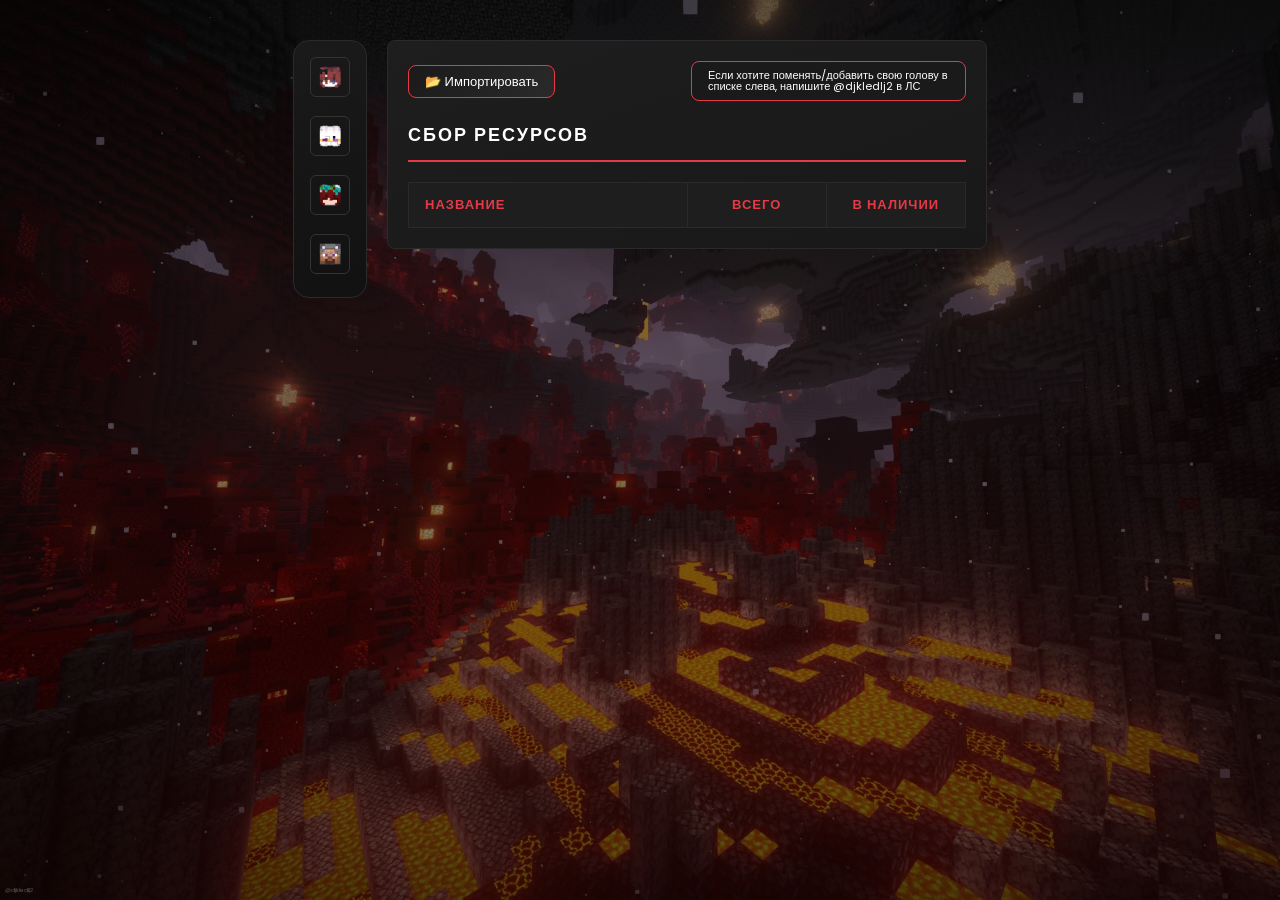
<file: index.html>
<!DOCTYPE html>
<html lang="uk">

<head>
    <meta charset="UTF-8"/>
    <link href="https://fonts.googleapis.com/css2?family=Poppins:wght@300;400;600&display=swap" rel="stylesheet"/>
    <link rel="stylesheet" href="style.css"/>
    <title>HL</title>
</head>

<body>
<div class="page">

<div class="players-panel">
 <div class="player">
  <img src="kllukVa.png" alt="player"/>
  <span class="nickname">kllukVa</span>
 </div>

 <div class="player">
  <img src="proodf.png" alt="player"/>
  <span class="nickname">proodf</span>
 </div>

 <div class="player">
  <img src="TosYa__.png" alt="player"/>
  <span class="nickname">TosYa__</span>
 </div>

 <div class="player">
  <img src="Random.png" alt="player"/>
  <span class="nickname">Рандомный
другой
сборщик</span>
 </div>

</div>

<div class="container">

<div class="second-container">
 <input type="file" id="csvFile" accept=".csv" style="display:none"/>
<button class="file-btn" onclick="document.getElementById('csvFile').click()">
    📂 Импортировать
</button>

 <p class="info">Если хотите поменять/добавить свою голову в списке слева, напишите @djkledlj2 в ЛС<p>
</div>


 <h2 class="table-title">Сбор ресурсов</h2>
  <div class="table-wrapper">
  <table>
    <thead>
      <tr>
        <th>Название</th>
        <th>Всего</th>
        <th>В наличии</th>
      </tr>
    </thead>
    <tbody id="tableBody">
    </tbody>
  </table>
 </div>
</div>
</div>

<p class="my-text">@djkledlj2</p>

<script src="script.js"></script>
</body>
</html>
</file>
<file: style.css>
.second-container {
    display: flex;
    justify-content: space-between;
    align-items: center;
    margin-bottom: 4px;
}

td:first-child, th:first-child {
    text-align: left;
    width: 50%;
}

td:not(:first-child), th:not(:first-child) {
    text-align: center;
    width: 25%;
}

.table-wrapper {
  background: linear-gradient(
    to top,
    rgba(0, 0, 0, 0.9) 0%,
    rgba(0, 0, 0, 0.6) 40%,
    rgba(0, 0, 0, 0.2) 100%
  );
}

.info {
    background-color: #1a1a1a;
    color: #ffffff;
    border: 1px solid #e63946;
    border-radius: 8px;
    padding: 8px 16px;
    margin-bottom: 16px;
    cursor: pointer;
    font-size: 11px;
    max-width: 275px;
    line-height: 1;
    margin-left: auto;
}

/* file-import */

.file-btn {
    background: linear-gradient(135deg, #1a1a1a, #2a2a2a);
    color: #ffffff;
    border: 1px solid #e63946;
    border-radius: 8px;
    padding: 8px 16px;
    margin-bottom: 16px;
    cursor: pointer;
    font-size: 13px;
    transition: transform 0.3s, background 0.2s;
}

.file-btn:hover {
    background: linear-gradient(135deg, #e63946, #ff6b6b);
    transform: scale(1.08);
}

/* scroll */

.table-wrapper::-webkit-scrollbar {
  width: 6px;
}

.table-wrapper::-webkit-scrollbar-track {
  background: #1e1e1e;
  border-radius: 10px;
}

.table-wrapper::-webkit-scrollbar-thumb {
  background: #e63946;
  border-radius: 10px;
}

.table-wrapper::-webkit-scrollbar-thumb:hover {
  background: #ff6b6b;
}

/* heads */

.page {
  display: flex;
  gap: 20px;
  padding: 40px;
  min-height: 100vh;
  align-items: flex-start;
}

.players-panel {
  display: flex;
  flex-direction: column;
  gap: 12px;
  background: linear-gradient(160deg, #1a1a1a, #111111);
  border: 1px solid #2a2a2a;
  border-radius: 16px;
  padding: 16px;
}

.player {
  position: relative;
  cursor: pointer;
}

.player img {
  width: 40px;
  height: 40px;
  border-radius: 6px;
  border: 1px solid #333;
  transition: transform 0.2s, border 0.2s;
}

.player img:hover {
  transform: scale(1.15);
  border: 1px solid #e63946;
}

.nickname {
  position: absolute;
  left: 50px;
  top: 50%;
  transform: translateY(-50%);
  background-color: #1e1e1e;
  color: #ffffff;
  font-size: 12px;
  font-weight: 600;
  padding: 4px 10px;
  border-radius: 6px;
  border: 1px solid #333;
  white-space: nowrap;
  opacity: 0;
  transition: opacity 0.2s;
}

.player:hover .nickname {
  opacity: 1;
}

/* other */

* {
  margin: 0;
  padding: 0;
  box-sizing: border-box;
}

table {
  width: 100%;
  border-collapse: collapse;
  background-color: #1a1a1a;
  color: #ffffff;
}

th, td {
  padding: 12px 16px;
  border: 1px solid #2a2a2a;
  text-align: left;
}

th {
  background: #1e1e1e;
  text-transform: uppercase;
  letter-spacing: 1px;
  font-size: 13px;
  color: #e63946;
  white-space: nowrap;
  font-weight: 700;
}

td {
  background-color: transparent;
}

tr:nth-child(even) td {
  background-color: #161616;
}

tr:hover td {
  background-color: #222222;
  transition: background 0.2s;
}

body {
  background-image: 
    linear-gradient(rgba(0,0,0,0.45), rgba(20,0,0,0.6)),
    url('Back.jpg');
  background-size: cover;
  background-position: center;
  background-repeat: no-repeat;
  background-attachment: fixed;
  background-color: #1a1a1a;
  display: flex;
  justify-content: center;
  align-items: center;
  min-height: 100vh;
  font-family: 'Poppins', sans-serif;
}

.container {
  background: linear-gradient(160deg, #1e1e1e, #181818);
  border-radius: 8px;
  padding: 20px;
  width: 600px;
  border: 1px solid #2a2a2a;
}

.table-title {
  font-size: 18px;
  font-weight: 600;
  letter-spacing: 2px;
  text-transform: uppercase;
  color: #ffffff;
  margin-bottom: 20px;
  padding-bottom: 12px;
  border-bottom: 2px solid #e63946;
}

.table-wrapper {
  max-height: 700px;
  overflow-y: auto;
}

.my-text {
  position: fixed;
  bottom: 5px;
  left: 5px;
  color: #555;
  font-size: 6px;
}
</file>
